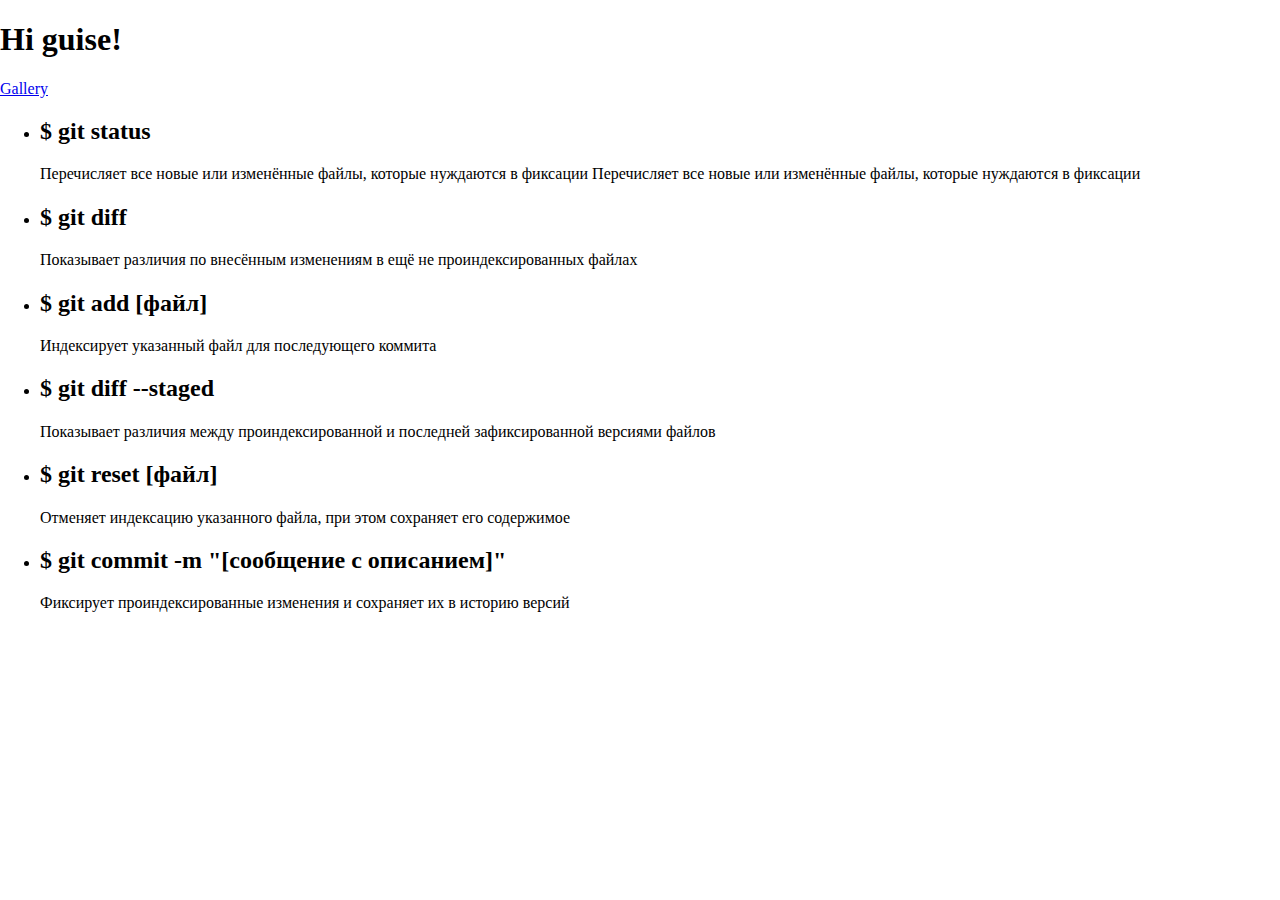
<file: index.html>
<!doctype html>
<html lang="en">
<head>
    <meta charset="UTF-8">
    <meta name="viewport"
          content="width=device-width, user-scalable=no, initial-scale=1.0, maximum-scale=1.0, minimum-scale=1.0">
    <meta http-equiv="X-UA-Compatible" content="ie=edge">
    <link rel="stylesheet" href="css/normalize.css">
    <title>First page</title>
</head>
<body>
    <h1>
        Hi guise!
    </h1>
    <a href="gallery.html">
        Gallery
    </a>
    <ul>
        <li>
            <h2 class="command_string">
                $ git status
            </h2>
            <p class="description_command">
                Перечисляет все новые или изменённые файлы, которые нуждаются в фиксации
				Перечисляет все новые или изменённые файлы, которые нуждаются в фиксации
            </p>
        </li>
        <li>
            <h2 class="command_string">
                $ git diff
            </h2>
            <p class="description_command">
                Показывает различия по внесённым изменениям в ещё не проиндексированных файлах
            </p>
        </li>
        <li>
            <h2 class="command_string">
                $ git add [файл]
            </h2>
            <p class="description_command">
                Индексирует указанный файл для последующего коммита
            </p>
        </li>
        <li>
            <h2 class="command_string">$ git diff --staged</h2>
            <p class="description_command">Показывает различия между проиндексированной и последней зафиксированной версиями файлов</p>
        </li>
        <li>
            <h2 class="command_string">$ git reset [файл]</h2>
            <p class="description_command">Отменяет индексацию указанного файла, при этом сохраняет его содержимое</p>
        </li>
        <li>
            <h2 class="command_string">$ git commit -m "[сообщение с описанием]"</h2>
            <p class="description_command">Фиксирует проиндексированные изменения и сохраняет их в историю версий</p>
        </li>
    </ul>


</body>
</html>
</file>
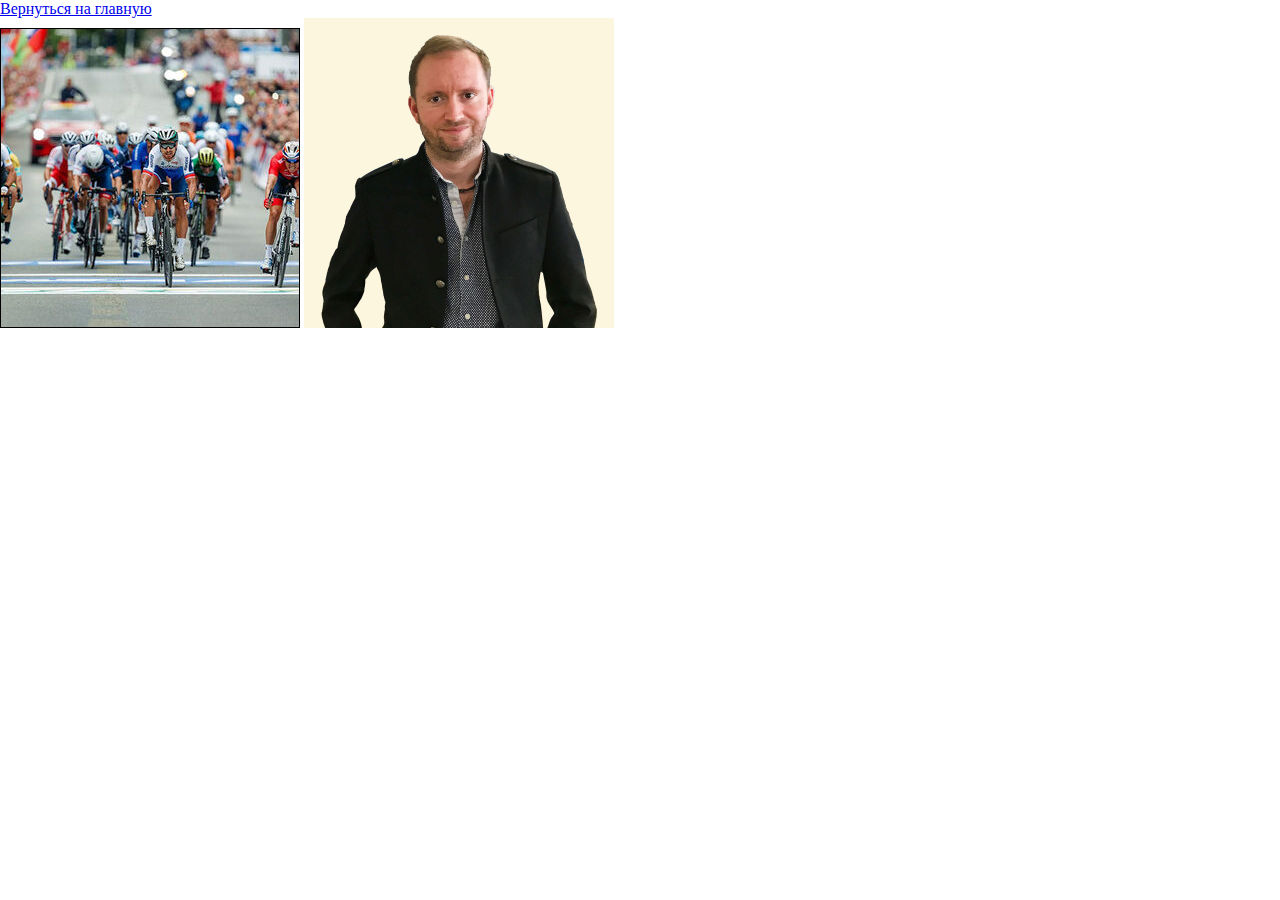
<file: gallery.html>
<!doctype html>
<html lang="en">
<head>
    <meta charset="UTF-8">
    <meta name="viewport"
          content="width=device-width, user-scalable=no, initial-scale=1.0, maximum-scale=1.0, minimum-scale=1.0">
    <meta http-equiv="X-UA-Compatible" content="ie=edge">
    <link rel="stylesheet" href="css/normalize.css">
    <title>gallery</title>
</head>
<body>
<div>
    <a href="index.html">
        Вернуться на главную
    </a>
</div>

<img src="img/Bike.jpg" alt="Bike">
<img src="img/Chuvack.jpg" alt="Chuvack">

</body>
</html>
</file>
